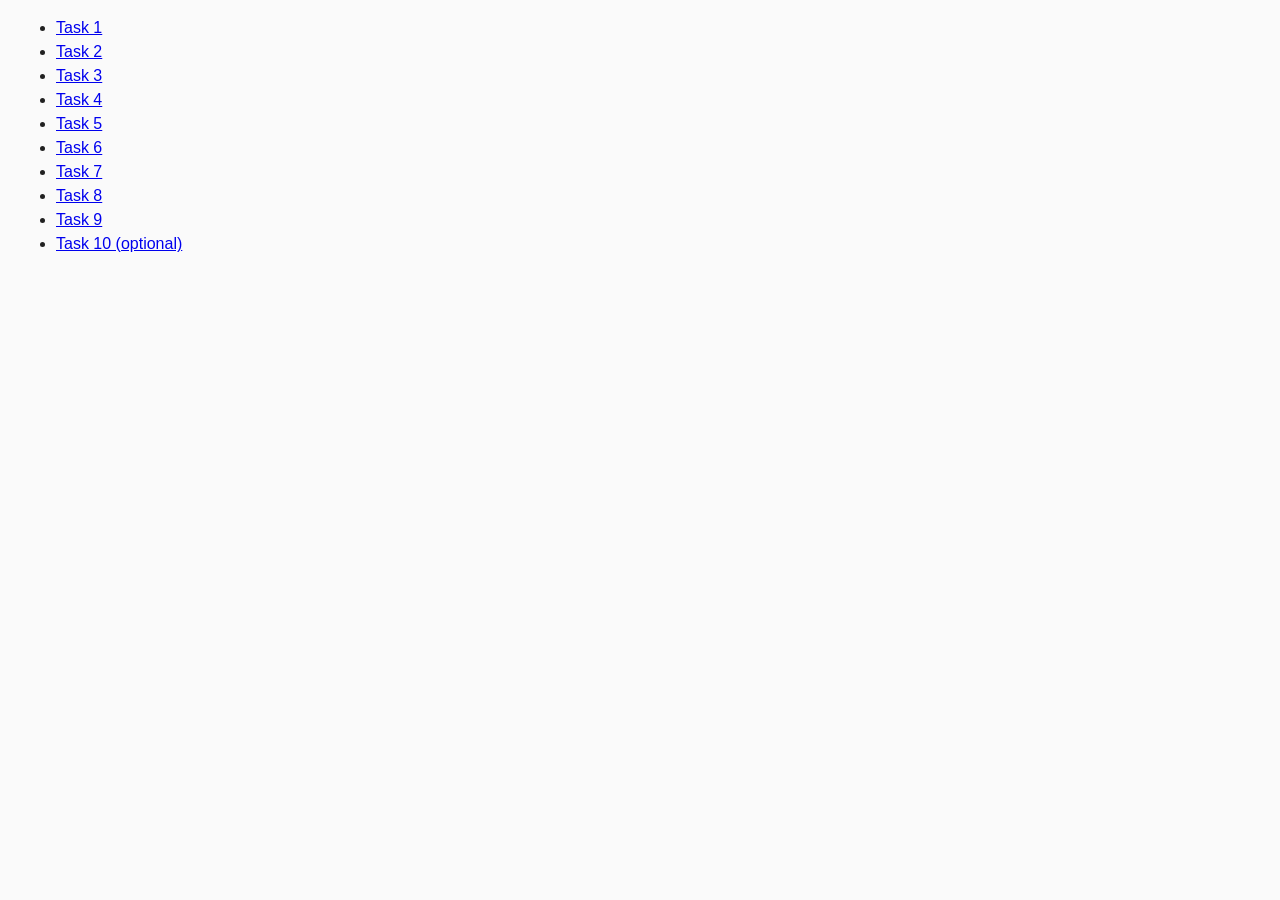
<file: index.html>
<!DOCTYPE html>
<html lang="ru">
  <head>
    <meta charset="UTF-8" />
    <meta http-equiv="X-UA-Compatible" content="IE=edge" />
    <meta name="viewport" content="width=device-width, initial-scale=1.0" />
    <title>Homework 6</title>
    <link rel="stylesheet" href="css/common.css" />
  </head>
  <body>
    <ul>
      <li><a href="task-01.html">Task 1</a></li>
      <li><a href="task-02.html">Task 2</a></li>
      <li><a href="task-03.html">Task 3</a></li>
      <li><a href="task-04.html">Task 4</a></li>
      <li><a href="task-05.html">Task 5</a></li>
      <li><a href="task-06.html">Task 6</a></li>
      <li><a href="task-07.html">Task 7</a></li>
      <li><a href="task-08.html">Task 8</a></li>
      <li><a href="task-09.html">Task 9</a></li>
      <li><a href="task-10.html">Task 10 (optional)</a></li>
    </ul>
  </body>
</html>
</file>
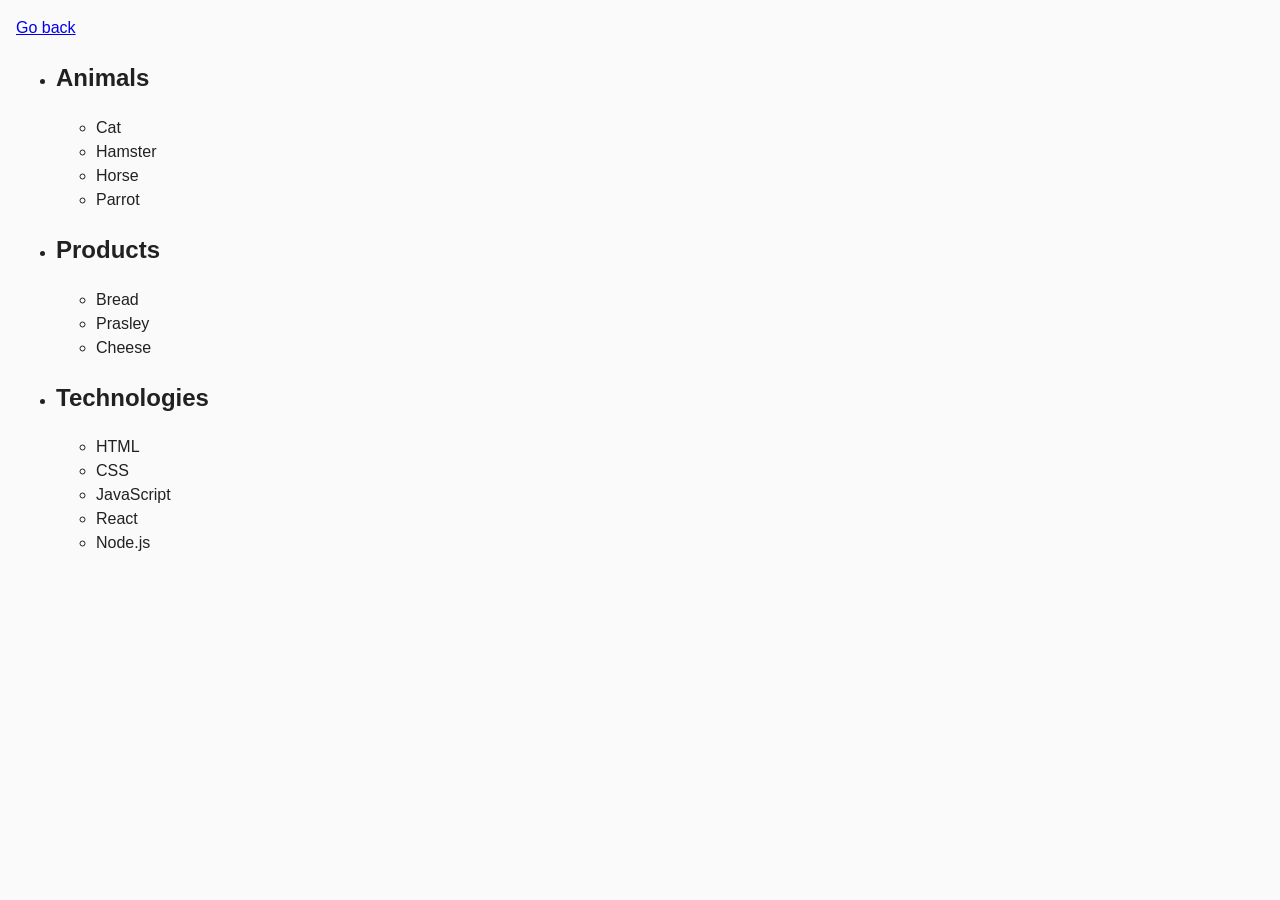
<file: task-01.html>
<!DOCTYPE html>
<html lang="ru">
  <head>
    <meta charset="UTF-8" />
    <meta http-equiv="X-UA-Compatible" content="IE=edge" />
    <meta name="viewport" content="width=device-width, initial-scale=1.0" />
    <title>Task 1</title>
    <link rel="stylesheet" href="css/common.css" />
  </head>
  <body>
    <p><a href="index.html">Go back</a></p>

    <ul id="categories">
      <li class="item">
        <h2>Animals</h2>

        <ul>
          <li>Cat</li>
          <li>Hamster</li>
          <li>Horse</li>
          <li>Parrot</li>
        </ul>
      </li>
      <li class="item">
        <h2>Products</h2>

        <ul>
          <li>Bread</li>
          <li>Prasley</li>
          <li>Cheese</li>
        </ul>
      </li>
      <li class="item">
        <h2>Technologies</h2>

        <ul>
          <li>HTML</li>
          <li>CSS</li>
          <li>JavaScript</li>
          <li>React</li>
          <li>Node.js</li>
        </ul>
      </li>
    </ul>

    <script src="js/task-01.js" type="module"></script>
  </body>
</html>
</file>
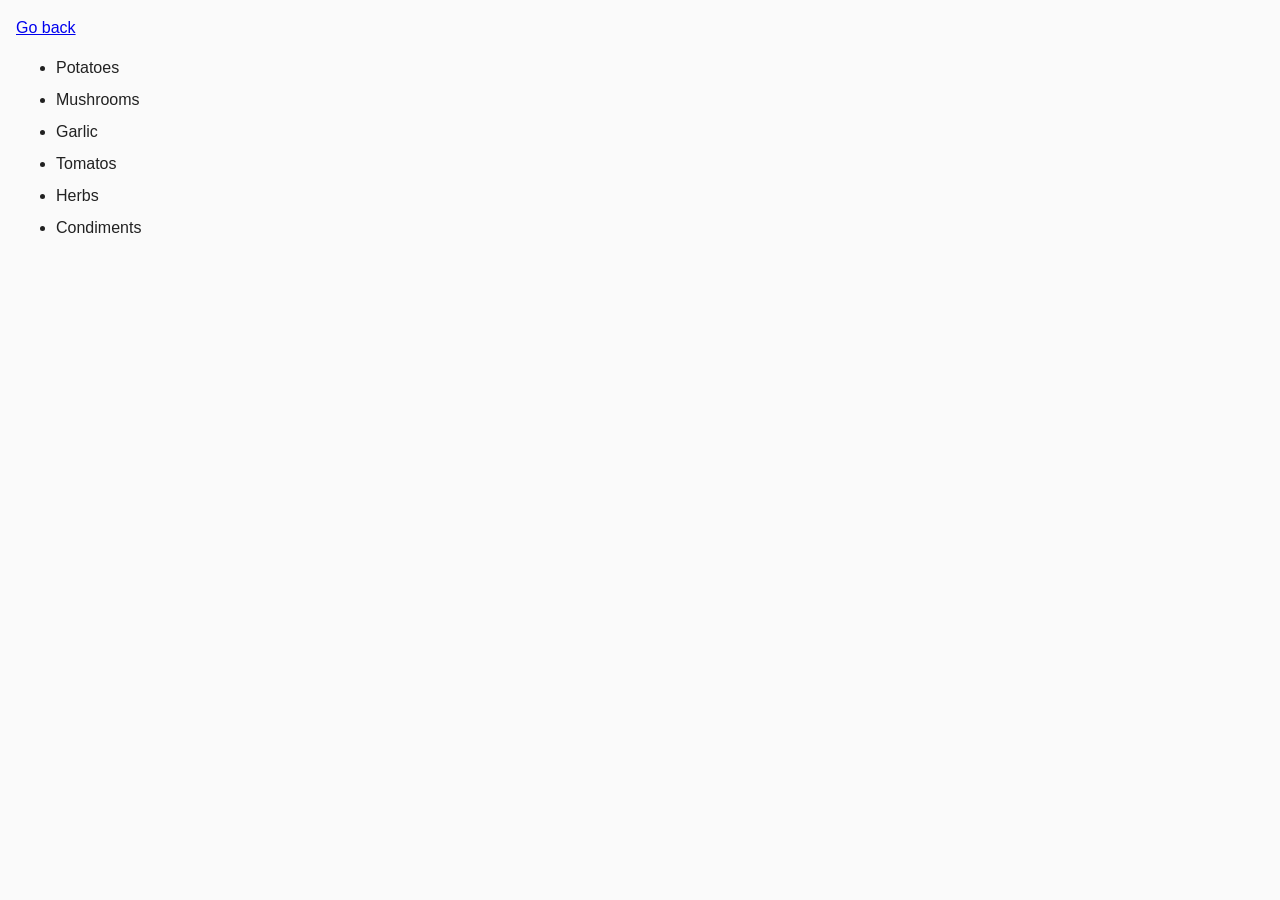
<file: task-02.html>
<!DOCTYPE html>
<html lang="ru">
  <head>
    <meta charset="UTF-8" />
    <meta http-equiv="X-UA-Compatible" content="IE=edge" />
    <meta name="viewport" content="width=device-width, initial-scale=1.0" />
    <title>Task 2</title>
    <link rel="stylesheet" href="css/common.css" />
    <style>
      .item {
        font-weight: 500;
      }

      .item:not(:last-child) {
        margin-bottom: 8px;
      }
    </style>
  </head>
  <body>
    <p><a href="index.html">Go back</a></p>

    <ul id="ingredients"></ul>

    <script src="js/task-02.js" type="module"></script>
  </body>
</html>
</file>
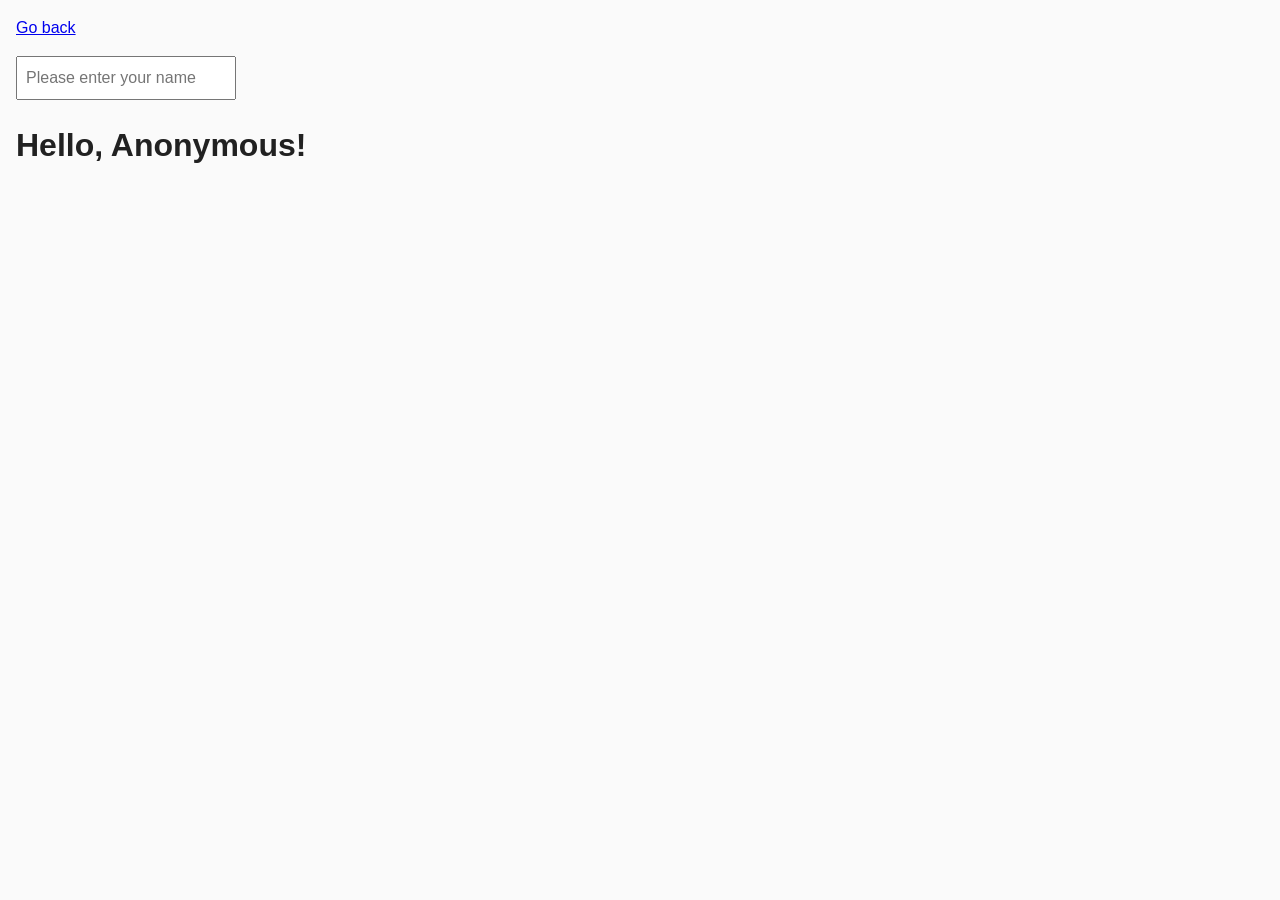
<file: task-05.html>
<!DOCTYPE html>
<html lang="ru">
  <head>
    <meta charset="UTF-8" />
    <meta http-equiv="X-UA-Compatible" content="IE=edge" />
    <meta name="viewport" content="width=device-width, initial-scale=1.0" />
    <title>Task 5</title>
    <link rel="stylesheet" href="css/common.css" />
  </head>
  <body>
    <p><a href="index.html">Go back</a></p>

    <input type="text" id="name-input" placeholder="Please enter your name" />
    <h1>Hello, <span id="name-output">Anonymous</span>!</h1>

    <script src="js/task-05.js" type="module"></script>
  </body>
</html>
</file>
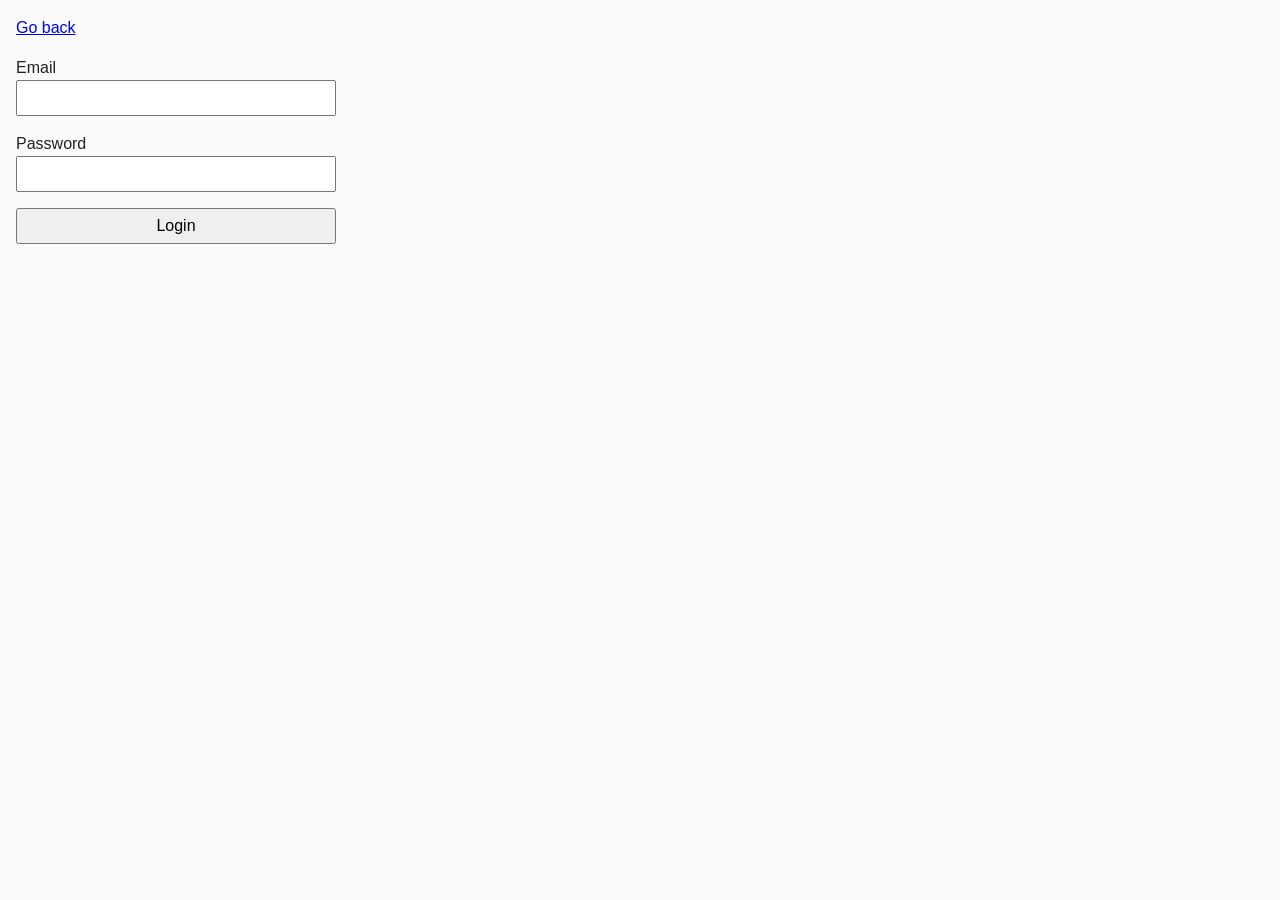
<file: task-08.html>
<!DOCTYPE html>
<html lang="ru">
  <head>
    <meta charset="UTF-8" />
    <meta http-equiv="X-UA-Compatible" content="IE=edge" />
    <meta name="viewport" content="width=device-width, initial-scale=1.0" />
    <title>Task 8</title>
    <link rel="stylesheet" href="css/common.css" />
    <style>
      .login-form {
        max-width: 320px;
        display: flex;
        flex-direction: column;
      }

      .login-form label {
        margin-bottom: 16px;
      }

      .login-form input,
      .login-form button {
        width: 100%;
        padding: 4px;
        font: inherit;
      }
    </style>
  </head>
  <body>
    <p><a href="index.html">Go back</a></p>

    <form class="login-form">
      <label>
        Email
        <input type="email" name="email" />
      </label>
      <label>
        Password
        <input type="password" name="password" />
      </label>
      <button type="submit">Login</button>
    </form>

    <script src="js/task-08.js" type="module"></script>
  </body>
</html>
</file>
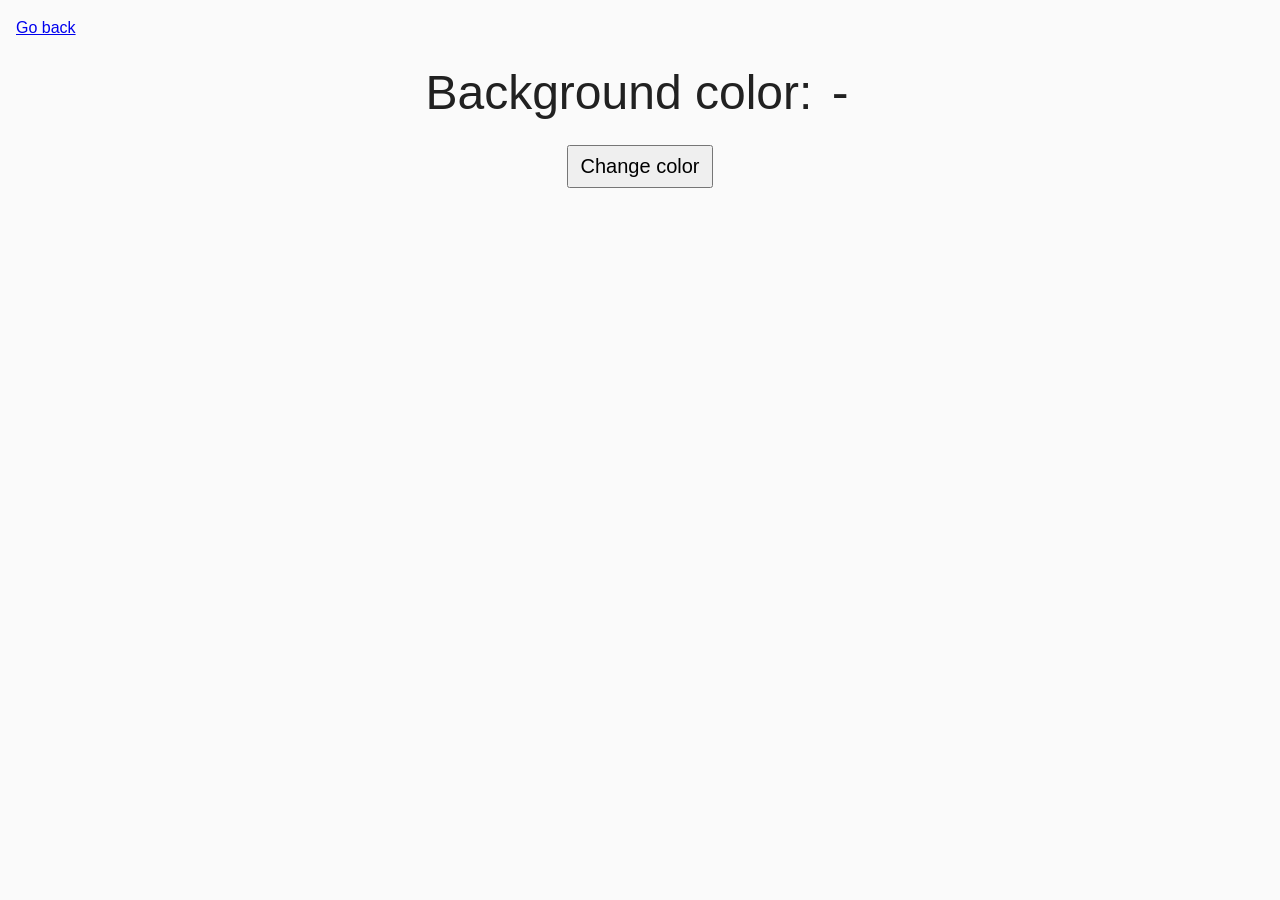
<file: task-09.html>
<!DOCTYPE html>
<html lang="ru">
  <head>
    <meta charset="UTF-8" />
    <meta http-equiv="X-UA-Compatible" content="IE=edge" />
    <meta name="viewport" content="width=device-width, initial-scale=1.0" />
    <title>Task 9</title>
    <link rel="stylesheet" href="css/common.css" />
    <style>
      .widget {
        text-align: center;
      }

      .widget p {
        margin-top: 0;
        margin-bottom: 16px;
        font-size: 48px;
      }

      .widget span {
        font-family: monospace;
      }

      .widget button {
        padding: 8px 12px;
        font-size: 20px;
        cursor: pointer;
      }
    </style>
  </head>
  <body>
    <p><a href="index.html">Go back</a></p>

    <div class="widget">
      <p>Background color: <span class="color">-</span></p>
      <button type="button" class="change-color">Change color</button>
    </div>

    <script src="js/task-09.js" type="module"></script>
  </body>
</html>
</file>
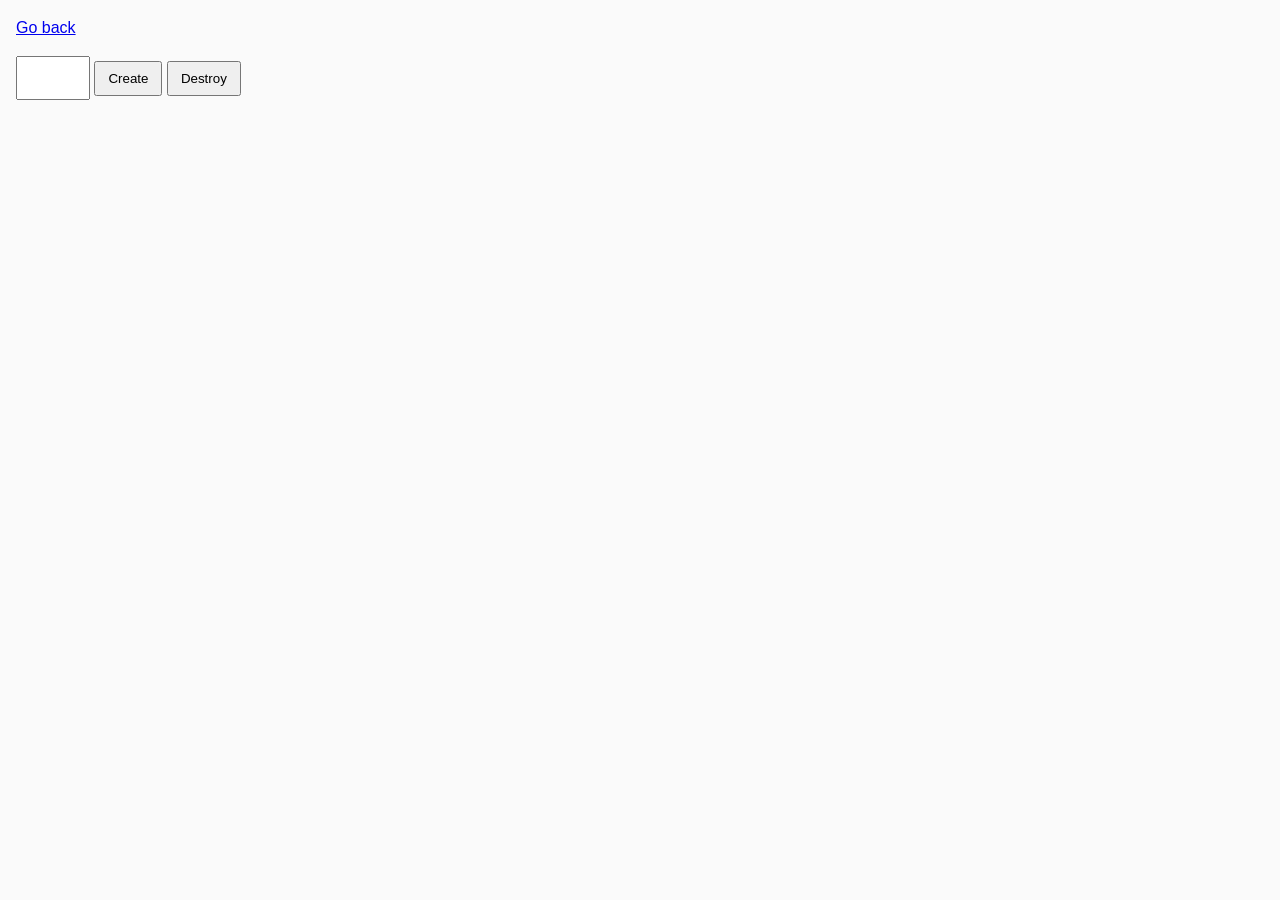
<file: task-10.html>
<!DOCTYPE html>
<html lang="ru">
  <head>
    <meta charset="UTF-8" />
    <meta http-equiv="X-UA-Compatible" content="IE=edge" />
    <meta name="viewport" content="width=device-width, initial-scale=1.0" />
    <title>Task 10 (optional)</title>
    <link rel="stylesheet" href="css/common.css" />
  </head>
  <body>
    <p><a href="index.html">Go back</a></p>

    <div id="controls">
      <input type="number" min="1" max="100" step="1" />
      <button type="button" data-create>Create</button>
      <button type="button" data-destroy>Destroy</button>
    </div>

    <div id="boxes"></div>

    <script src="js/task-10.js" type="module"></script>
  </body>
</html>
</file>
<file: css/common.css>
* {
  box-sizing: border-box;
}

body {
  margin: 16px;
  font-family: -apple-system, BlinkMacSystemFont, 'Segoe UI', Roboto, Oxygen,
    Ubuntu, Cantarell, 'Open Sans', 'Helvetica Neue', sans-serif;
  -webkit-font-smoothing: antialiased;
  -moz-osx-font-smoothing: grayscale;
  background-color: #fafafa;
  color: #212121;
  line-height: 1.5;
}

input {
  padding: 8px;
  font: inherit;
}

button {
  padding: 8px 12px;
  cursor: pointer;
}
</file>
